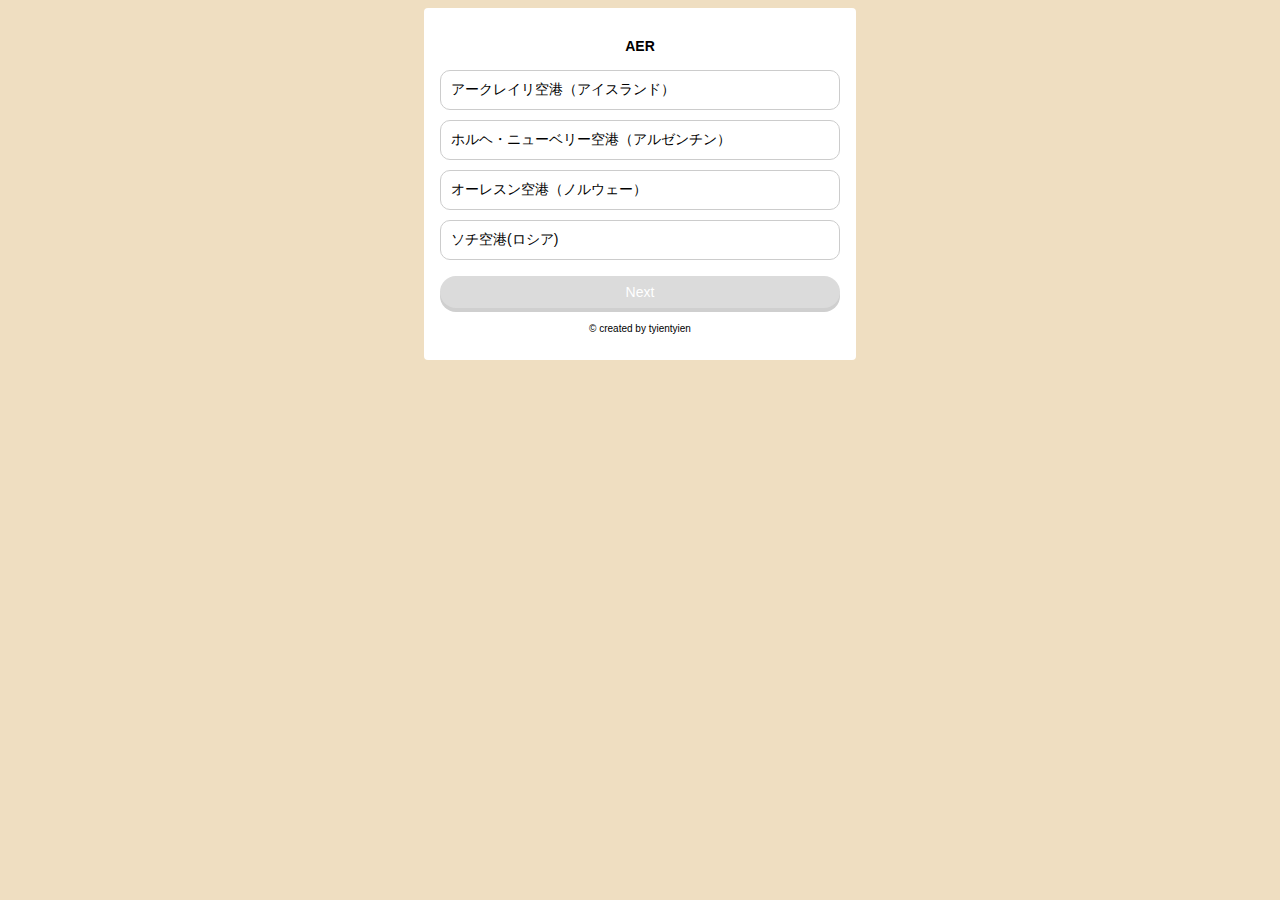
<file: index.html>
<!DOCTYPE html>
<html lang="ja">
<head>
  <meta charset="utf-8">
  <title>Gekimuzi 3letter</title>
  <link rel="stylesheet" href="css/styles.css">
  <!-- <meta name="viewport" content="width=device-width,initial-scale=1"> -->
  <meta name="viewport" content="width=device-width" >
</head>
<body>
  <section class="container">
    <p id="question"></p>
    <ul id="choices"></ul>
    <div id="btn" class="disabled">Next</div>
    <p class="name">© created by tyientyien</p>
    <section id="result" class="hidden">
      <p></p>
      <a href="">Replay?</a>
    </section>
  </section>

  <script src="js/main.js"></script>
</body>
</html>
</file>
<file: css/styles.css>
body {
  background: #efdec1;
  font-size: 14px;
  font-family: Verdana, sans-serif;
}

.container {
  width: 400px;
  margin: 8px auto;
  background: #fff;
  border-radius: 4px;
  padding: 16px;
  position: relative;
}

#question {
  margin-bottom: 16px;
  font-weight: bold;
  text-align: center;
}

.name {
  text-align: center;
  font-size: 10px;
  padding-top: 5px;
}

#choices {
  list-style: none;
  padding: 0;
  margin-bottom: 16px;
}

#choices > li {
  border: 1px solid #ccc;
  border-radius: 10px;
  padding: 10px;
  margin-bottom: 10px;
  cursor: pointer;
}

#choices > li:hover {
  background: #f8f8f8;
}

#choices > li.correct {
  background: #d4edda;
  border-color: #c3e6cb;
  color: #155724;
  font-weight: bold;
}

#choices > li.correct::after {
  content: 'まる';
}

#choices > li.wrong {
  background: #f8d8da;
  border-color: #f5c6cb;
  color: #721c24;
  font-weight: bold;
}

#choices > li.wrong::after {
  content: ' ぴえん、、';
}

#btn, #result > a {
  background: #3498db;
  padding: 8px;
  border-radius: 20px;
  cursor: pointer;
  text-align: center;
  color: #fff;
  box-shadow: 0 4px 0 #2880b9;
}

#btn.disabled {
  background: #ccc;
  box-shadow: 0 4px 0 #bbb;
  opacity: 0.7;
}

#result {
  position: absolute;
  width: 300px;
  background: #fff;
  padding: 30px;
  box-shadow: 0 4px 8px rgba(0, 0, 0, 0.2);
  top: 50px;
  left: 0;
  right: 0;
  margin: 0 auto;
  border-radius: 4px;
  text-align: center;
  transition: 0.4s;
}

#result.hidden {
  transform: translateY(-500px);
}

#result > p {
  font-size: 24px;
}

#result > a {
  display: block;
  text-decoration: none;
}
</file>
